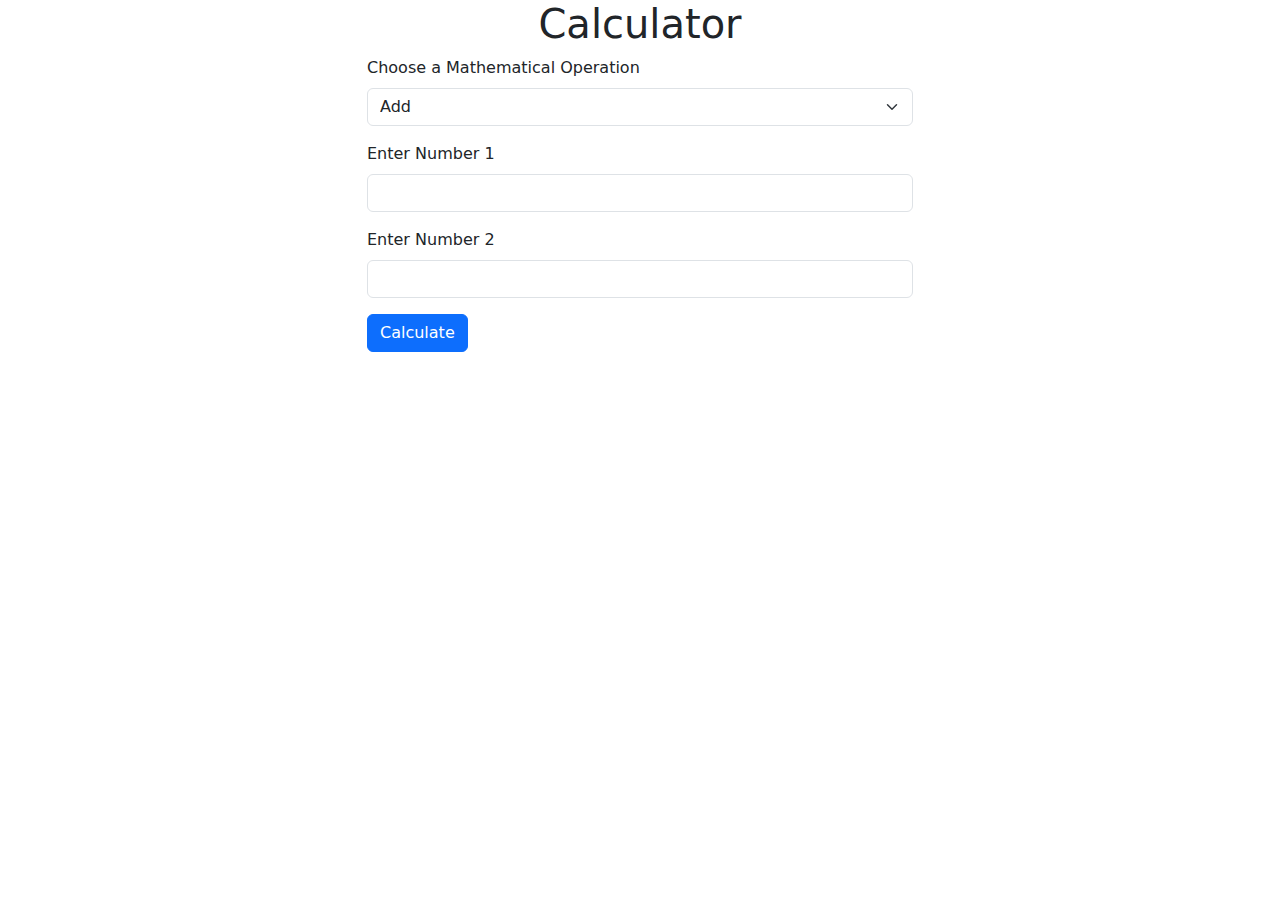
<file: flask/flask_demo/templates/index.html>
<!DOCTYPE html>
<html lang="en">

<head>
    <meta charset="UTF-8">
    <meta name="viewport" content="width=device-width, initial-scale=1.0">
    <title>Calculator</title>
    <!-- Bootstrap CSS -->
    <link rel="stylesheet" href="https://cdnjs.cloudflare.com/ajax/libs/bootstrap/5.3.0/css/bootstrap.min.css">
    <!-- Your custom style.css -->
    <link rel="stylesheet" href="D:\UB\Summer'23\Project\flask\flask\flask_demo\static\css\style.css">
    <!-- Additional main.css -->
    <link rel="stylesheet" href="D:\UB\Summer'23\Project\flask\flask\flask_demo\static\css\main.css">
</head>

<body>
    <div class="container">
        <h1 class="text-center">Calculator</h1>
        <div class="row justify-content-center">
            <div class="col-md-6">
                <div class="form">
                    <form action="/math" method="POST">
                        <div class="mb-3">
                            <label for="operation" class="form-label">Choose a Mathematical Operation</label>
                            <select id="operation" name="operation" class="form-select">
                                <option value="add">Add</option>
                                <option value="subtract">Subtract</option>
                                <option value="multiply">Multiply</option>
                                <option value="divide">Divide</option>
                            </select>
                        </div>
                        <div class="mb-3">
                            <label for="num1" class="form-label">Enter Number 1</label>
                            <input type="text" name="num1" id="num1" class="form-control">
                        </div>
                        <div class="mb-3">
                            <label for="num2" class="form-label">Enter Number 2</label>
                            <input type="text" name="num2" id="num2" class="form-control">
                        </div>
                        <button type="submit" class="btn btn-primary">Calculate</button>
                    </form>
                </div>
            </div>
        </div>
    </div>
</body>

</html>
</file>
